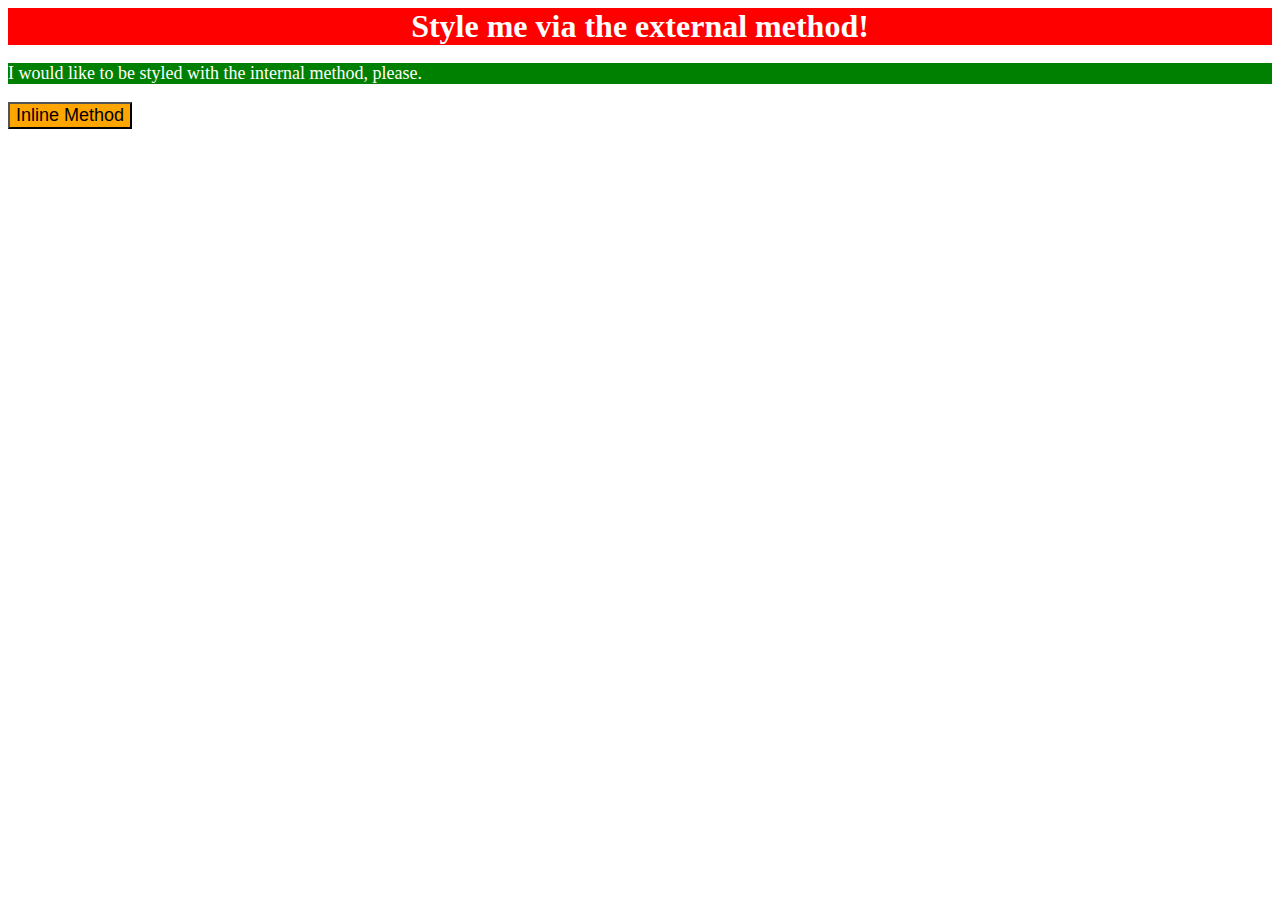
<file: index.html>
<!DOCTYPE html>
<html lang="en">
  <head>
    <meta charset="UTF-8">
    <meta http-equiv="X-UA-Compatible" content="IE=edge">
    <meta name="viewport" content="width=device-width, initial-scale=1.0">
    <title>Methods for Adding CSS</title>
    <link rel ="stylesheet" href = "style.css">
    <style> p {background-color: green;
     color: white;
        font-size: 18px; }  </style>
  </head>
  <body>
    <div>Style me via the external method!</div>
    <p>I would like to be styled with the internal method, please.</p>
    <button style = "background-color: orange;font-size: 18px;">Inline Method</button>
  </body>
</html>
</file>
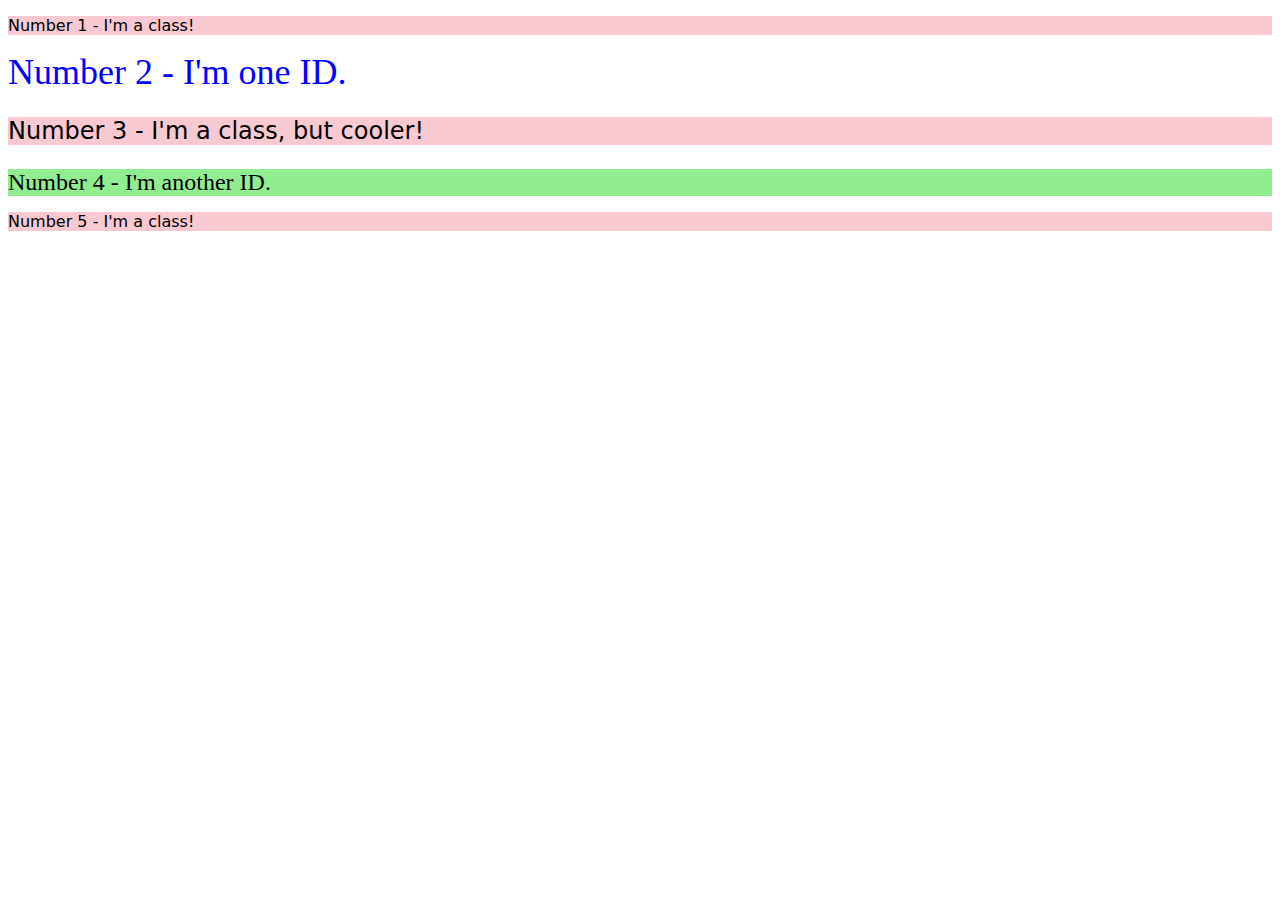
<file: id_class.html>
<!DOCTYPE html>
<html lang="en">
  <head>
    <meta charset="UTF-8">
    <meta http-equiv="X-UA-Compatible" content="IE=edge">
    <meta name="viewport" content="width=device-width, initial-scale=1.0">
    <title>Class and ID Selectors</title>
    <link rel="stylesheet" href="id.class.css">
  </head>
  <body>
    <p class = "oddClass odd" >Number 1 - I'm a class!</p>
    <div id = "number2">Number 2 - I'm one ID.</div>
    <p class = "oddClass odd" >Number 3 - I'm a class, but cooler!</p>
    <div id = "number6" >Number 4 - I'm another ID.</div>
    <p class = "oddClass odd" >Number 5 - I'm a class!</p>
  </body>
</html>
</file>
<file: style.css>
/* styles.css */

div {
    color:white;
    background-color:red;
    font-size: 32px;
    font-weight: bold;
    text-align: center;
}
</file>
<file: id.class.css>
/*id_class.css*/
.odd{
    background-color: #f9c9d1;
    font-family: verdana, Dejavu sans,sans-serif ;
}
#number2{
    color:blue;
    font-size: 36px;
}
#number6{
    background-color: #90ee90;
    font-size: 24px;
    font-weight: 200;
}
.oddClass:nth-last-of-type(2){
    font-size: 24px;
}
</file>
